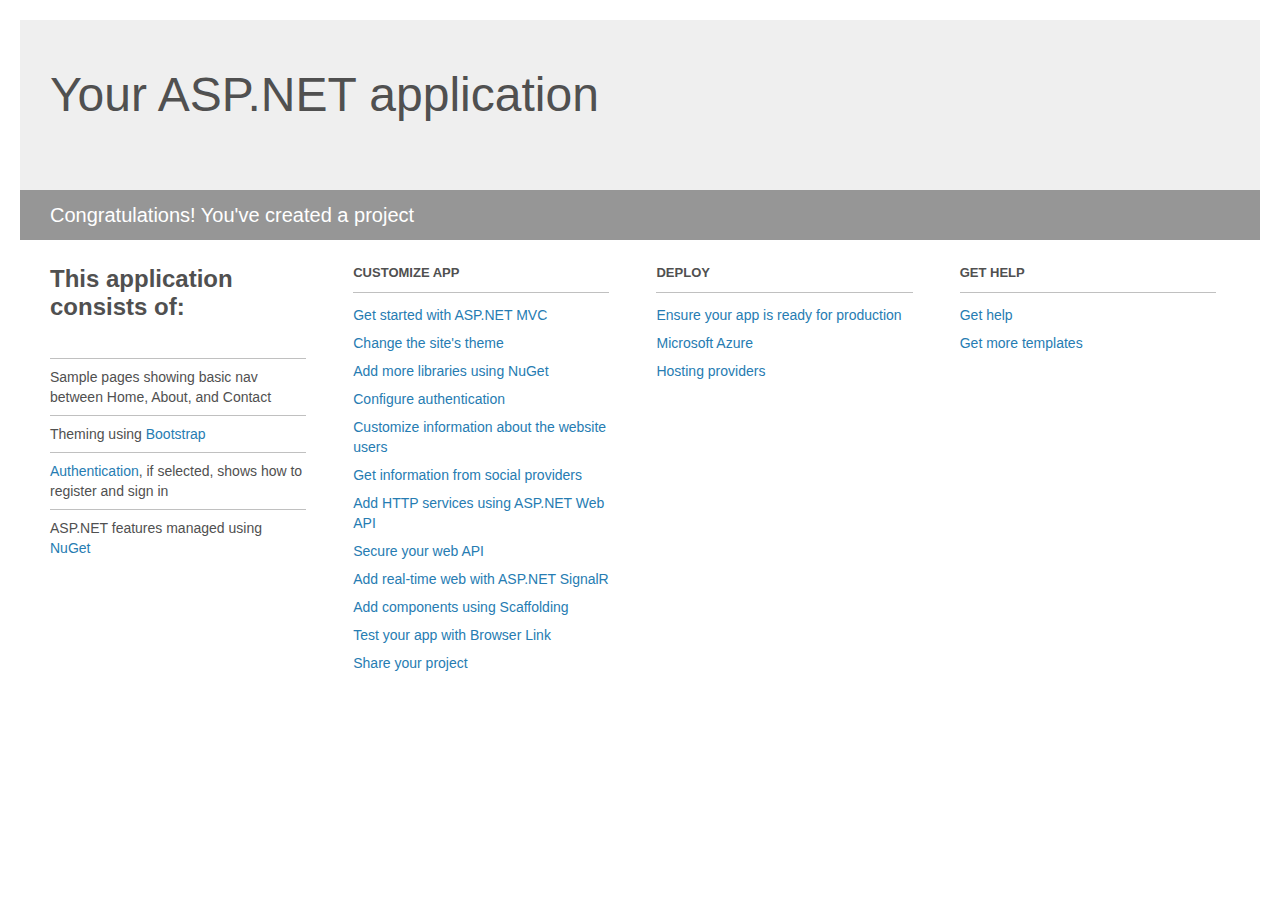
<file: MVCPractice/Project_Readme.html>
﻿<!DOCTYPE html>
<html lang="en">
<head>
    <meta charset="utf-8" />
    <title>Your ASP.NET application</title>
    <style>
        body {
            background: #fff;
            color: #505050;
            font: 14px 'Segoe UI', tahoma, arial, helvetica, sans-serif;
            margin: 20px;
            padding: 0;
        }

        #header {
            background: #efefef;
            padding: 0;
        }

        h1 {
            font-size: 48px;
            font-weight: normal;
            margin: 0;
            padding: 0 30px;
            line-height: 150px;
        }

        p {
            font-size: 20px;
            color: #fff;
            background: #969696;
            padding: 0 30px;
            line-height: 50px;
        }

        #main {
            padding: 5px 30px;
        }

        .section {
            width: 21.7%;
            float: left;
            margin: 0 0 0 4%;
        }

            .section h2 {
                font-size: 13px;
                text-transform: uppercase;
                margin: 0;
                border-bottom: 1px solid silver;
                padding-bottom: 12px;
                margin-bottom: 8px;
            }

            .section.first {
                margin-left: 0;
            }

                .section.first h2 {
                    font-size: 24px;
                    text-transform: none;
                    margin-bottom: 25px;
                    border: none;
                }

                .section.first li {
                    border-top: 1px solid silver;
                    padding: 8px 0;
                }

            .section.last {
                margin-right: 0;
            }

        ul {
            list-style: none;
            padding: 0;
            margin: 0;
            line-height: 20px;
        }

        li {
            padding: 4px 0;
        }

        a {
            color: #267cb2;
            text-decoration: none;
        }

            a:hover {
                text-decoration: underline;
            }
    </style>
</head>
<body>

    <div id="header">
        <h1>Your ASP.NET application</h1>
        <p>Congratulations! You've created a project</p>
    </div>

    <div id="main">
        <div class="section first">
            <h2>This application consists of:</h2>
            <ul>
                <li>Sample pages showing basic nav between Home, About, and Contact</li>
                <li>Theming using <a href="http://go.microsoft.com/fwlink/?LinkID=615519">Bootstrap</a></li>
                <li><a href="http://go.microsoft.com/fwlink/?LinkID=615520">Authentication</a>, if selected, shows how to register and sign in</li>
                <li>ASP.NET features managed using <a href="http://go.microsoft.com/fwlink/?LinkID=320756">NuGet</a></li>
            </ul>
        </div>

        <div class="section">
            <h2>Customize app</h2>
            <ul>
                <li><a href="http://go.microsoft.com/fwlink/?LinkID=615541">Get started with ASP.NET MVC</a></li>
                <li><a href="http://go.microsoft.com/fwlink/?LinkID=615523">Change the site's theme</a></li>
                <li><a href="http://go.microsoft.com/fwlink/?LinkID=615524">Add more libraries using NuGet</a></li>
                <li><a href="http://go.microsoft.com/fwlink/?LinkID=615542">Configure authentication</a></li>
                <li><a href="http://go.microsoft.com/fwlink/?LinkID=615526">Customize information about the website users</a></li>
                <li><a href="http://go.microsoft.com/fwlink/?LinkID=615527">Get information from social providers</a></li>
                <li><a href="http://go.microsoft.com/fwlink/?LinkID=615528">Add HTTP services using ASP.NET Web API</a></li>
                <li><a href="http://go.microsoft.com/fwlink/?LinkID=615529">Secure your web API</a></li>
                <li><a href="http://go.microsoft.com/fwlink/?LinkID=615530">Add real-time web with ASP.NET SignalR</a></li>
                <li><a href="http://go.microsoft.com/fwlink/?LinkID=615531">Add components using Scaffolding</a></li>
                <li><a href="http://go.microsoft.com/fwlink/?LinkID=615532">Test your app with Browser Link</a></li>
                <li><a href="http://go.microsoft.com/fwlink/?LinkID=615533">Share your project</a></li>
            </ul>
        </div>

        <div class="section">
            <h2>Deploy</h2>
            <ul>
                <li><a href="http://go.microsoft.com/fwlink/?LinkID=615534">Ensure your app is ready for production</a></li>
                <li><a href="http://go.microsoft.com/fwlink/?LinkID=615535">Microsoft Azure</a></li>
                <li><a href="http://go.microsoft.com/fwlink/?LinkID=615536">Hosting providers</a></li>
            </ul>
        </div>

        <div class="section last">
            <h2>Get help</h2>
            <ul>
                <li><a href="http://go.microsoft.com/fwlink/?LinkID=615537">Get help</a></li>
                <li><a href="http://go.microsoft.com/fwlink/?LinkID=615538">Get more templates</a></li>
            </ul>
        </div>
    </div>

</body>
</html>
</file>
